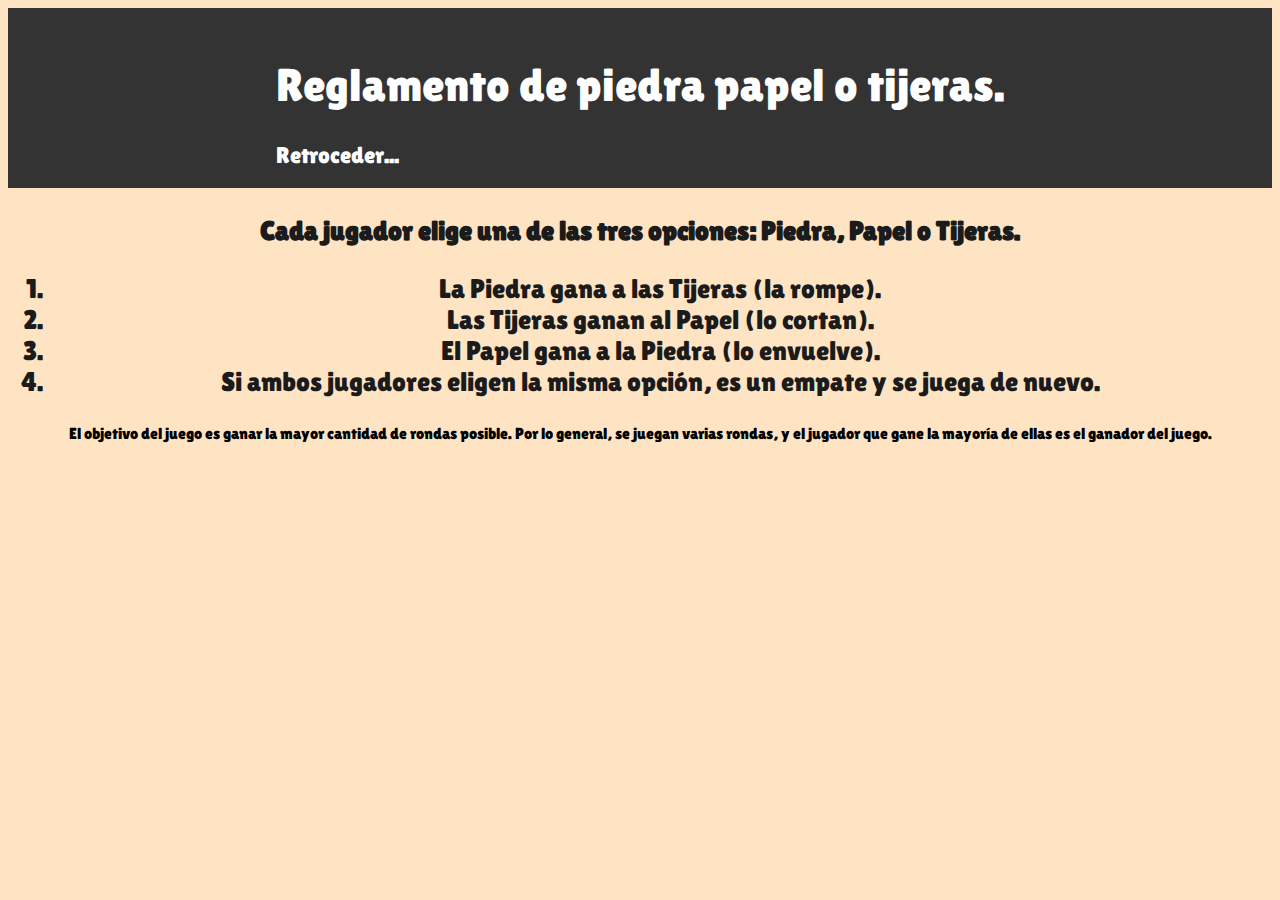
<file: reglas.html>
<!DOCTYPE html>
<html lang="es">
<head>
    <meta charset="UTF-8">
    <meta http-equiv="X-UA-Compatible" content="IE=edge">
    <meta name="viewport" content="width=device-width, initial-scale=1.0">
    <link rel="stylesheet" href="Styles/styles.css">
    <link rel="preconnect" href="https://fonts.gstatic.com" crossorigin>
    <link href="https://fonts.googleapis.com/css2?family=Lilita+One&display=swap" rel="stylesheet">
    <title>Reglas</title>
</head>
<body>

    <header>
        <nav>
            <h1>Reglamento de piedra papel o tijeras.</h1>
        <ul>
            <li><a href="index.html">Retroceder...</a></li>
        </ul>
        </nav>
      </header>      

    <center>
    <p>
        Cada jugador elige una de las tres opciones: Piedra, Papel o Tijeras.
        <ol>
            <li>La Piedra gana a las Tijeras (la rompe).</li>
            <li>Las Tijeras ganan al Papel (lo cortan).</li>
            <li>El Papel gana a la Piedra (lo envuelve).</li>
            <li>Si ambos jugadores eligen la misma opción, es un empate y se juega de nuevo.</li>
        </ol>
        El objetivo del juego es ganar la mayor cantidad de rondas posible. Por lo general, se juegan varias rondas, y el jugador que gane la mayoría de ellas es el ganador del juego.
    </p>
    </center>
</body>
</html>
</file>
<file: Styles/styles.css>
body{
    background-color: bisque;
}

#juego img {
        width: 200px;
        height: 200px;
        margin-right: 10px;
        cursor: pointer;
}
      
#resultado {
        font-size: 24px;
        font-weight: bold;
        margin-top: 150px;
        text-align: center;
        float: inline-end;
        line-height: 50px;
        color: #1b1b1b;
}

*{
    font-family: 'Lilita One', cursive;
    font-weight: 500;
}

  #juego {
    display: flex;
    justify-content: center;
    gap: 20px;
  }
  
  #juego {
    width: 100px;
    height: 100px;
    cursor: pointer;
    transition: transform 0.2s ease-in-out;
  }
  
  #juego:hover {
    transform: scale(1.1);
  }
  
  #juego:active {
    transform: scale(0.9);
  }

  header {
    background-color: #333;
    color: #fff;
    padding: 20px;
    font-size: 23px;
    text-align: center;
    align-items: center;
    display: flex;
    justify-content: center;
  }
  
  nav ul {
    list-style: none;
    margin: 0;
    padding: 0;
    display: flex;
  }
  
  nav li {
    margin-right: 20px;
  }
  
  nav a {
    color: #fff;
    text-decoration: none;
    transition: color 0.2s ease-in-out;
  }
  
  nav a:hover {
    color: bisque;
  }

  h2{
    color: #1b1b1b;
  }

  p{
    color: #1b1b1b;
    font-size: 27px;
    font-weight: bold;
  }

  ol{
    color: #1b1b1b;
    font-size: 27px;
    font-weight: bold;
  }
</file>
